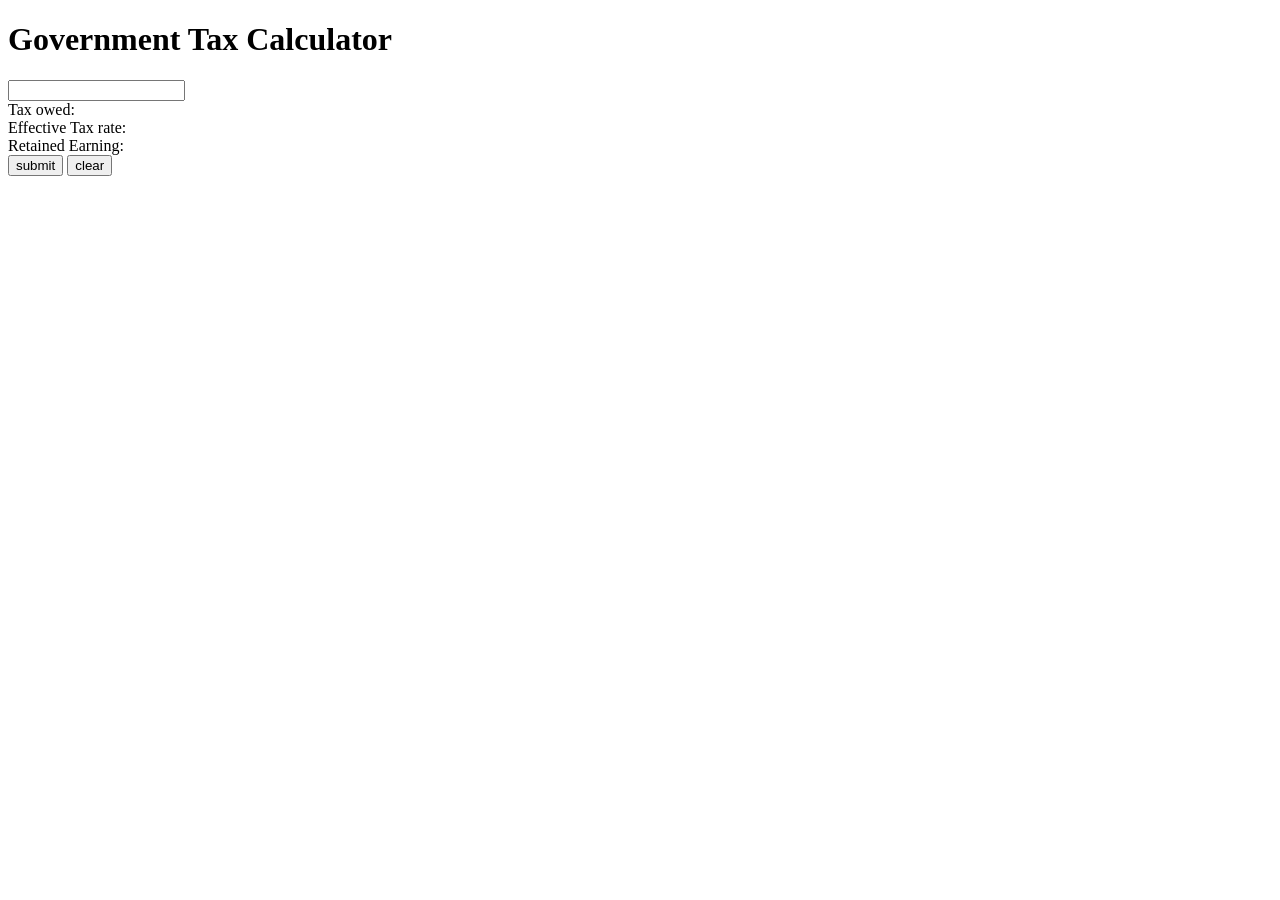
<file: Assignment 2/index.html>
<!DOCTYPE html>
<html lang="en">
<head>
    <meta charset="UTF-8">
    <meta name="viewport" content="width=device-width, initial-scale=1.0">
    <title>Assignment Second</title>
</head>
<body>
     <h1>Government Tax Calculator </h1>
    <label for="input">
    <input type="text" id="input"/>
     </label>
    
     <!-- diplay div's -->
     <div>Tax owed: <span id="ttax"></span></div>
    <div>Effective Tax rate:<span id="rate"></span></div> 
    <div>Retained Earning:<span id="earn"></span></div>

    <!-- buttons -->
    <label for="submit">
    <input type="submit"id="sbt" value="submit">
     </label>

     <label for="submit">
     <input type="submit"id="clr" value="clear">
     </label>
     <!-- error id  -->
    <div id="error"></div>
    <script src="./index.js" ></script>
</body>
</html>
</file>
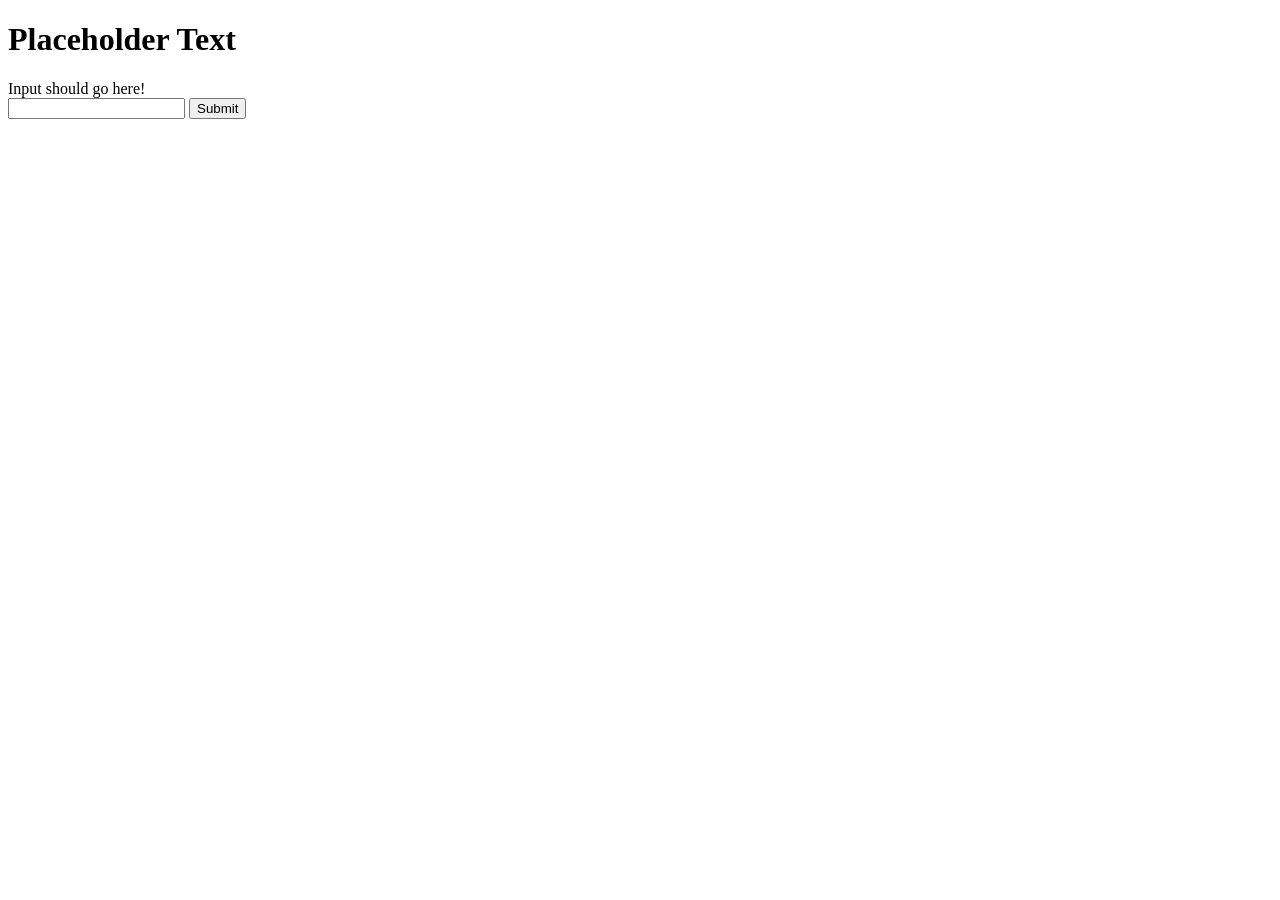
<file: week-4/index.html>
<!DOCTYPE html>
<html lang="en">
<head>
  <meta charset="UTF-8">
  <meta name="viewport" content="width=device-width, initial-scale=1.0">
  <meta http-equiv="X-UA-Compatible" content="ie=edge">
  <title>Video Lesson on key elements we'll review again and practice in class!</title>
</head>
<body>
  <h1>Placeholder Text</h1>
  <!-- Where we show what you input onto the Browser Screen -->
  <div id="show">Input should go here!</div>

  <!-- Where to put the name -->
  <input type="text" name="firstName" id="firstName"><!-- See ID -->


  <!-- How to submit what you have input above in the <input> tag -->
  <input type="submit" id="submit" value="Submit" />



  <script src="./index.js"></script>
</body>
</html>
</file>
